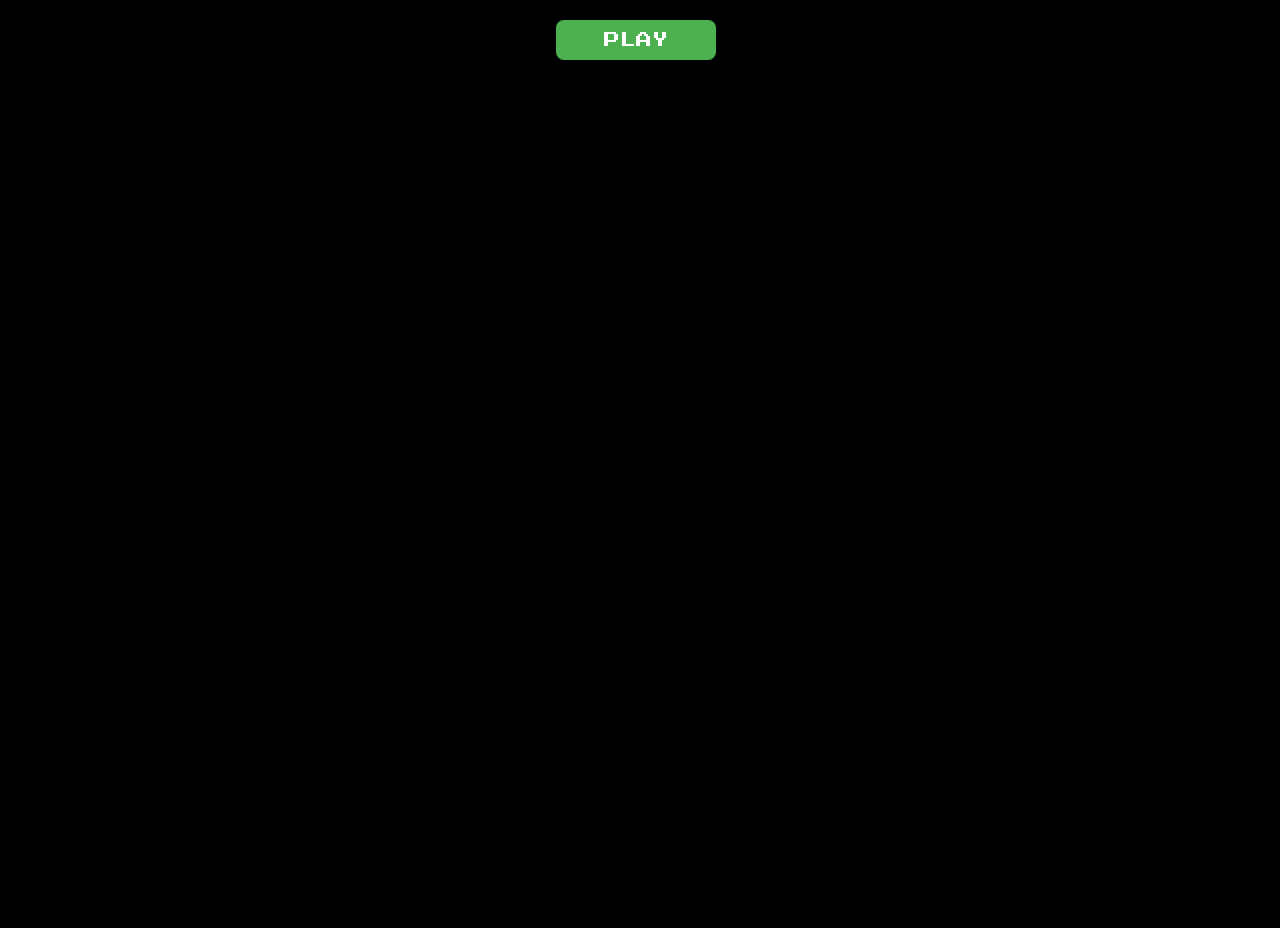
<file: public/games/mario-bros/index.html>
<html>


<!-- Ultimate Game Stash file--> 
<!-- For the regularly updating doc go to https://docs.google.com/document/d/1_FmH3BlSBQI7FGgAQL59-ZPe8eCxs35wel6JUyVaG8Q/ -->



<head>
	<script src="//www.google.com/jsapi"></script>
	<script>
		window.parent.maeExportApis_();
	</script>

	<style>
		body {
			overflow: hidden;
			background: #000000;
			margin-top: 0;
			margin-left: 0;
			color: #000000;
		}

		#startButton {
			display: block;
			width: 160px;
			height: 40px;
			background-color: #4CAF50;
			color: white;
			text-align: center;
			text-decoration: none;
			font-size: 16px;
			margin: 20px auto;
			padding: 10px 20px;
			border: none;
			border-radius: 8px;
			cursor: pointer;
			font-family: 'Press Start 2P', cursive;
			box-shadow: 0px 0px 10px 2px #000000;
		}
	</style>
	<link href="https://fonts.googleapis.com/css2?family=Press+Start+2P&amp;display=swap" rel="stylesheet">
	<style type="text/css">
		#button {
			display: none;
		}

		.imgb_vis {
			animation: imgb-animation 7s linear;
		}

		@keyframes imgb-animation {
			10% {
				transform: translateX(0);
			}

			20% {
				transform: translateX(100px);
			}

			90% {
				transform: translateX(100px);
			}

			100% {
				transform: translateX(0);
			}
		}
	</style>
</head>

<body>
	<div style="width: 100vw; height: 100vh;max-width:100%">
		<div id="game" style="display: none;"></div>
		<button id="startButton">PLAY</button>
	</div>
	<script>
		document.getElementById("game").style.display = "none";
            function startGame() {
                document.getElementById("game").style.display = "block";
                document.getElementById("startButton").style.display = "none";
                EJS_player = "#game";
                EJS_core = "nes";
                EJS_color = "#000000";
                EJS_startOnLoaded = true;
                EJS_pathtodata = "https://cdn.jsdelivr.net/gh/a456pur/seraph@81f551ca0aa8e3d6018d32d8ac5904ac9bc78f76/storage/emulatorjs/data";
                EJS_gameUrl = "https://cdn.jsdelivr.net/gh/bubbls/UGS-file-encryption@e0c78a58432c6486ebe1a50a78d263df65809a83/Super%20Mario%20Bros.%20(Europe).zip";
                loadGame();  
            }
            document.getElementById("startButton").addEventListener("click", startGame);
            function loadGame() {
                var script = document.createElement("script");
                script.src = "https://cdn.jsdelivr.net/gh/a456pur/seraph@81f551ca0aa8e3d6018d32d8ac5904ac9bc78f76/storage/emulatorjs/data/loader.js";
                document.body.appendChild(script);
		var script = document.createElement("script");
                script.src = "https://cdn.jsdelivr.net/gh/a456pur/seraph@ae2fcc6d6a9cd051654fcc0519080db1f79cf2a7/storage/js/cloak.js";
                document.body.appendChild(script);
            }
	</script>
</file>
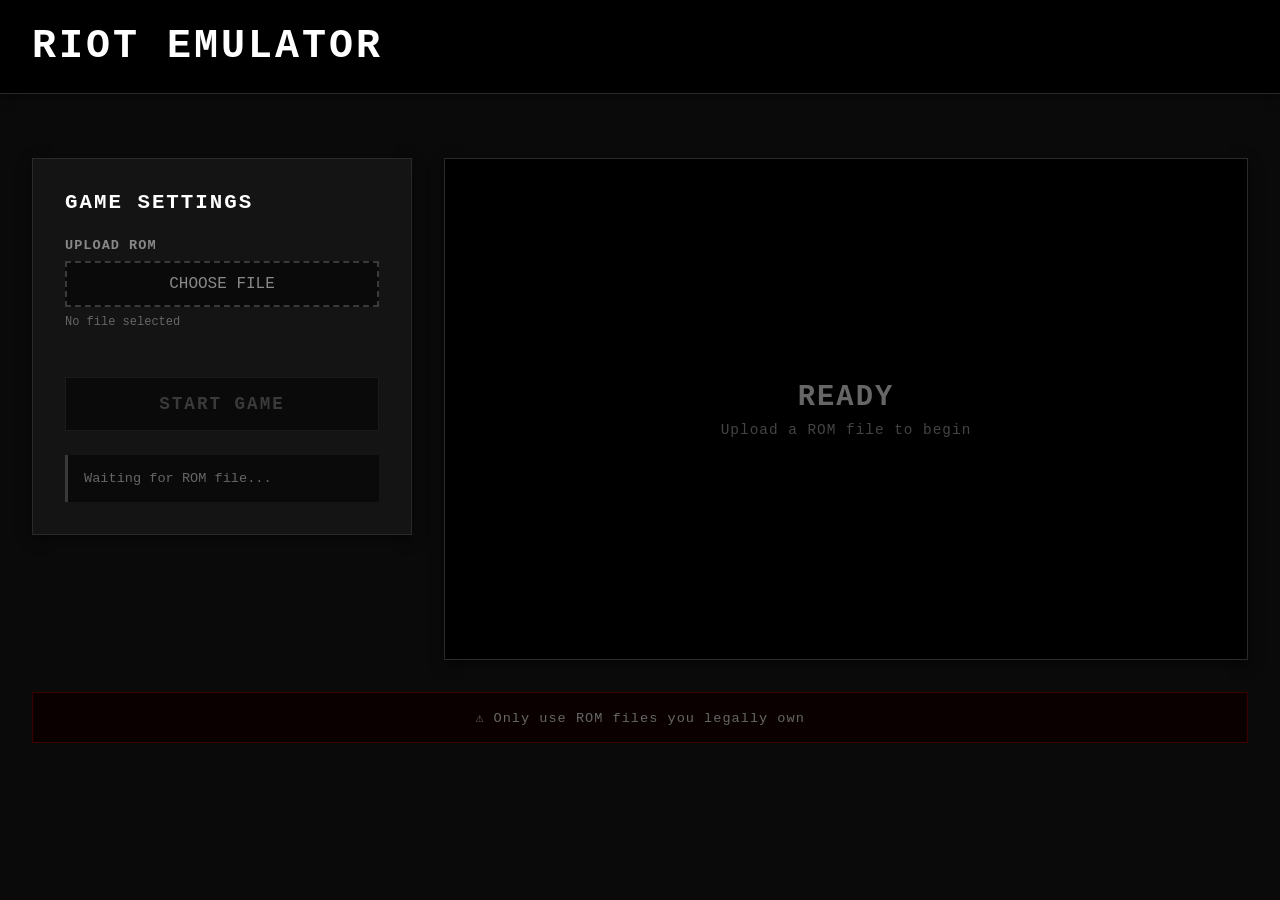
<file: public/games/riot/index.html>
<!DOCTYPE html>
<html lang="en">
<head>
    <meta charset="UTF-8">
    <meta name="viewport" content="width=device-width, initial-scale=1.0">
    <title>RIOT EMULATOR</title>
    <link rel="icon" type="image/x-icon" href="favicon.ico" />
    <style>
        * {
            margin: 0;
            padding: 0;
            box-sizing: border-box;
        }

        body {
            font-family: 'Courier New', monospace;
            background: #0a0a0a;
            min-height: 100vh;
            color: #a0a0a0;
        }

        .header {
            background: #000000;
            padding: 1.5rem 2rem;
            box-shadow: 0 2px 10px rgba(0, 0, 0, 0.5);
            border-bottom: 1px solid #2a2a2a;
        }

        .header h1 {
            font-size: 2.5rem;
            font-weight: 700;
            color: #ffffff;
            letter-spacing: 3px;
        }

        .header p {
            margin-top: 0.5rem;
            color: #666666;
            font-size: 0.9rem;
            letter-spacing: 1px;
        }

        .content {
            max-width: 1400px;
            margin: 0 auto;
            padding: 2rem;
        }

        .main-grid {
            display: grid;
            grid-template-columns: 380px 1fr;
            gap: 2rem;
            margin-top: 2rem;
        }

        .sidebar {
            background: #141414;
            padding: 2rem;
            border: 1px solid #2a2a2a;
            height: fit-content;
            box-shadow: 0 4px 12px rgba(0, 0, 0, 0.5);
        }

        .sidebar h2 {
            font-size: 1.3rem;
            margin-bottom: 1.5rem;
            color: #ffffff;
            letter-spacing: 2px;
            text-transform: uppercase;
        }

        .form-section {
            margin-bottom: 1.5rem;
        }

        .form-section label {
            display: block;
            margin-bottom: 0.5rem;
            font-weight: 600;
            font-size: 0.85rem;
            color: #888888;
            text-transform: uppercase;
            letter-spacing: 1px;
        }

        .file-input-wrapper {
            position: relative;
            overflow: hidden;
        }

        .file-input-wrapper input[type="file"] {
            opacity: 0;
            position: absolute;
            cursor: pointer;
            width: 100%;
            height: 100%;
            top: 0;
            left: 0;
        }

        .file-button {
            display: block;
            width: 100%;
            padding: 0.75rem;
            background: #0a0a0a;
            border: 2px dashed #3a3a3a;
            text-align: center;
            cursor: pointer;
            transition: all 0.3s;
            color: #888888;
            font-family: 'Courier New', monospace;
        }

        .file-button:hover {
            background: #1a1a1a;
            border-color: #4a4a4a;
        }

        .file-name {
            margin-top: 0.5rem;
            font-size: 0.75rem;
            color: #666666;
        }



        .start-button {
            width: 100%;
            padding: 1rem;
            background: #1a1a1a;
            border: 1px solid #3a3a3a;
            color: #ffffff;
            font-size: 1.1rem;
            font-weight: 600;
            cursor: pointer;
            transition: all 0.3s;
            margin-top: 1.5rem;
            font-family: 'Courier New', monospace;
            letter-spacing: 2px;
        }

        .start-button:hover:not(:disabled) {
            background: #2a2a2a;
            border-color: #4a4a4a;
        }

        .start-button:disabled {
            background: #0a0a0a;
            border-color: #1a1a1a;
            color: #3a3a3a;
            cursor: not-allowed;
        }

        .status-box {
            margin-top: 1.5rem;
            padding: 1rem;
            background: #0a0a0a;
            font-size: 0.85rem;
            border-left: 3px solid #3a3a3a;
            font-family: 'Courier New', monospace;
            color: #666666;
        }

        .game-area {
            background: #141414;
            border: 1px solid #2a2a2a;
            box-shadow: 0 4px 12px rgba(0, 0, 0, 0.5);
            overflow: hidden;
            height: fit-content;
        }

        .game-container {
            width: 100%;
            height: auto;
            position: relative;
            display: flex;
            align-items: center;
            justify-content: center;
            background: #000000;
        }

        .placeholder {
            text-align: center;
            padding: 4rem 2rem;
            min-height: 500px;
            display: flex;
            flex-direction: column;
            justify-content: center;
            align-items: center;
        }

        .placeholder-icon {
            font-size: 6rem;
            margin-bottom: 1.5rem;
            opacity: 0.2;
        }

        .placeholder h3 {
            font-size: 1.8rem;
            margin-bottom: 0.5rem;
            color: #666666;
            letter-spacing: 2px;
        }

        .placeholder p {
            color: #444444;
            letter-spacing: 1px;
            font-size: 0.9rem;
        }

        .warning {
            background: #0a0000;
            border: 1px solid #3a0000;
            padding: 1rem;
            margin-top: 2rem;
            text-align: center;
            font-size: 0.85rem;
            color: #666666;
            letter-spacing: 1px;
        }

        @media (max-width: 1024px) {
            .main-grid {
                grid-template-columns: 1fr;
            }
        }

        /* Emulator specific styles */
        #game-display {
            width: 100%;
            height: 100%;
            position: relative;
            background: #000000;
        }

        #game-display > div {
            max-width: 100% !important;
            margin: 0 auto !important;
        }

        #game-display canvas {
            max-width: 100% !important;
            object-fit: contain !important;
            display: block !important;
            margin: 0 auto !important;
        }
    </style>
</head>
<body>
    <div class="header">
        <h1>RIOT EMULATOR</h1>
    </div>

    <div class="content">
        <div class="main-grid">
            <div class="sidebar">
                <h2>Game Settings</h2>
                
                <div class="form-section">
                    <label>Upload ROM</label>
                    <div class="file-input-wrapper">
                        <input type="file" id="rom" accept=".nes,.smc,.sfc,.n64,.z64,.gb,.gbc,.gba,.bin,.cue,.iso,.md,.sms,.gg,.a26,.a78">
                        <div class="file-button">
                            CHOOSE FILE
                        </div>
                    </div>
                    <div class="file-name" id="fileName">No file selected</div>
                </div>

                <button class="start-button" id="startBtn" disabled>
                    START GAME
                </button>

                <div class="status-box" id="status">
                    Waiting for ROM file...
                </div>
            </div>

            <div class="game-area">
                <div class="game-container">
                    <div id="game-display">
                        <div class="placeholder">
                            <h3>READY</h3>
                            <p>Upload a ROM file to begin</p>
                        </div>
                    </div>
                </div>
            </div>
        </div>

        <div class="warning">
            ⚠ Only use ROM files you legally own
        </div>
    </div>

    <script>
        let selectedSystem = '';
        let selectedFile = null;
        let isLoading = false;

        const romInput = document.getElementById('rom');
        const startBtn = document.getElementById('startBtn');
        const status = document.getElementById('status');
        const fileName = document.getElementById('fileName');

        // Auto-detect console from file extension
        function detectConsole(filename) {
            const ext = filename.toLowerCase().split('.').pop();
            const consoleMap = {
                'nes': 'nes',
                'smc': 'snes',
                'sfc': 'snes',
                'n64': 'n64',
                'z64': 'n64',
                'gb': 'gb',
                'gbc': 'gbc',
                'gba': 'gba',
                'bin': 'psx',
                'cue': 'psx',
                'iso': 'psx',
                'md': 'segaMD',
                'gen': 'segaMD',
                'sms': 'segaMS',
                'gg': 'segaGG',
                'a26': 'atari2600',
                'a78': 'atari7800'
            };
            return consoleMap[ext] || null;
        }

        function getConsoleName(core) {
            const nameMap = {
                'nes': 'Nintendo (NES)',
                'snes': 'Super Nintendo (SNES)',
                'n64': 'Nintendo 64 (N64)',
                'gb': 'Game Boy',
                'gbc': 'Game Boy Color',
                'gba': 'Game Boy Advance',
                'psx': 'PlayStation 1',
                'segaMD': 'Sega Genesis',
                'segaMS': 'Sega Master System',
                'segaGG': 'Game Gear',
                'atari2600': 'Atari 2600',
                'atari7800': 'Atari 7800'
            };
            return nameMap[core] || 'Unknown';
        }

        romInput.addEventListener('change', (e) => {
            if (e.target.files.length > 0) {
                selectedFile = e.target.files[0];
                fileName.textContent = selectedFile.name;
                
                // Auto-detect console
                const detected = detectConsole(selectedFile.name);
                if (detected) {
                    selectedSystem = detected;
                    status.textContent = 'Ready to start';
                    startBtn.disabled = false;
                } else {
                    status.textContent = 'Unable to detect console. Please check file extension.';
                    startBtn.disabled = true;
                }
            }
        });

        startBtn.addEventListener('click', () => {
            if (!selectedSystem || !selectedFile || isLoading) return;

            isLoading = true;
            status.textContent = 'Loading emulator...';
            startBtn.disabled = true;

            const gameDisplay = document.getElementById('game-display');
            gameDisplay.innerHTML = '';

            const gameUrl = URL.createObjectURL(selectedFile);

            window.EJS_player = '#game-display';
            window.EJS_core = selectedSystem;
            window.EJS_gameUrl = gameUrl;
            window.EJS_pathtodata = 'https://cdn.emulatorjs.org/stable/data/';
            window.EJS_startOnLoaded = true;
            window.EJS_biosUrl = '';
            window.EJS_gameID = null;

            const existingScripts = document.querySelectorAll('script[src*="emulatorjs"]');
            existingScripts.forEach(script => script.remove());

            const script = document.createElement('script');
            script.src = 'https://cdn.emulatorjs.org/stable/data/loader.js';
            
            let loadTimeout = setTimeout(() => {
                status.textContent = 'Loading timeout - please try again';
                isLoading = false;
                startBtn.disabled = false;
            }, 30000);

            script.onload = () => {
                clearTimeout(loadTimeout);
                setTimeout(() => {
                    status.textContent = `Now playing: ${getConsoleName(selectedSystem)}`;
                    isLoading = false;
                }, 2000);
            };

            script.onerror = () => {
                clearTimeout(loadTimeout);
                status.textContent = 'Failed to load emulator';
                isLoading = false;
                startBtn.disabled = false;
            };

            document.body.appendChild(script);
        });
    </script>
</body>
</html>
</file>
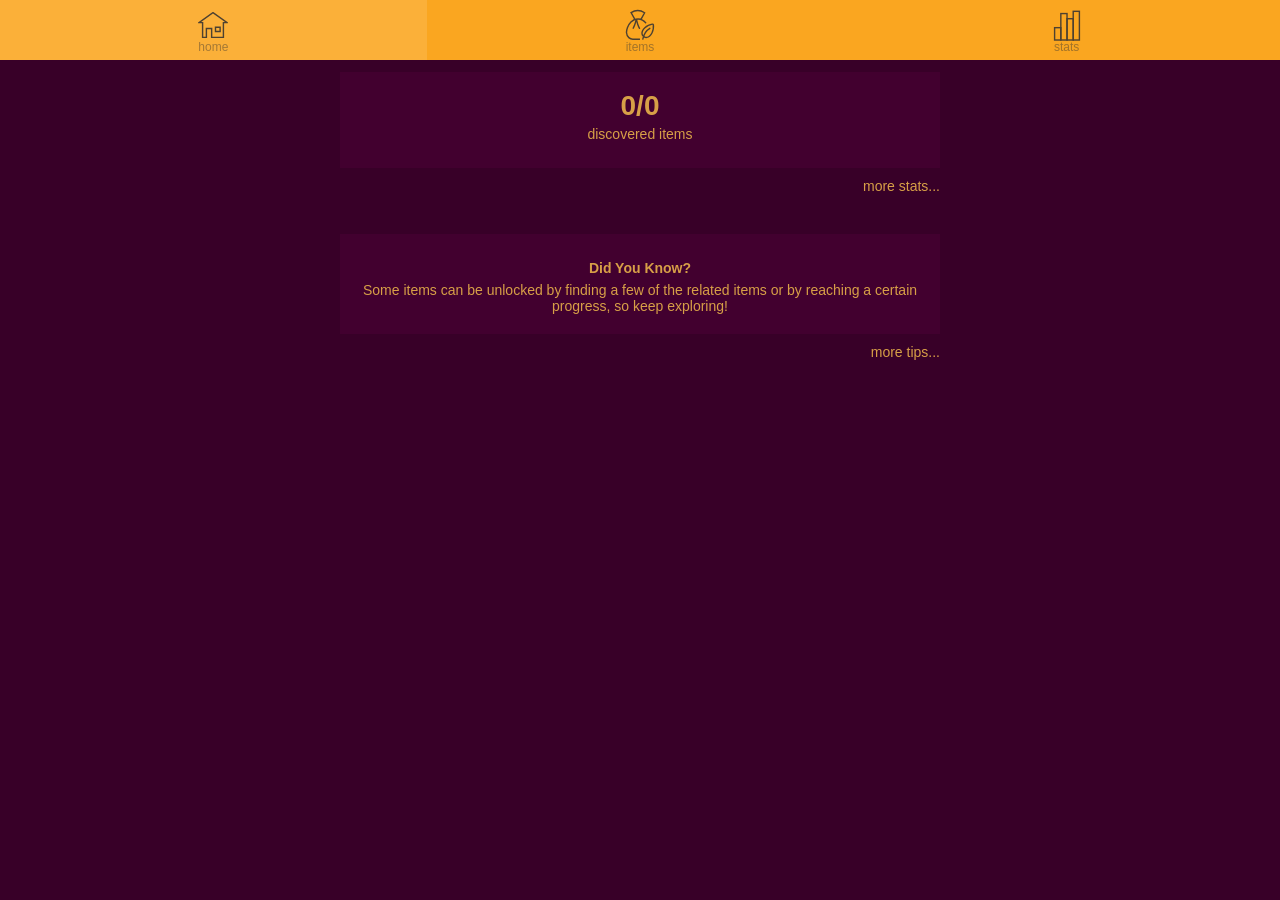
<file: public/games/littlealchemy2/encyclopedia/index.html>
<!DOCTYPE html><html><head><meta charset="utf-8"><meta name="viewport" content="width=device-width,initial-scale=1"><title>Little Alchemy 2 - encyclopedia</title><link href="./css/app.bb4290d5.css" rel="stylesheet"></head><body><div id="app" class="full"><app></app></div><script src="./js/chunk-vendors.801aa6d7.js"></script><script src="./js/app.d4defefe.js"></script></body></html>
</file>
<file: public/games/littlealchemy2/encyclopedia/css/app.bb4290d5.css>
.icon{width:64px;height:64px}.categories[data-v-4b28aea2]{display:none}.js-active[data-v-4b28aea2]{display:block;z-index:1000}.home{color:#fff}body,html{width:100%;height:100%;margin:0}body{font-family:Source Sans Pro,sans-serif;font-size:14px;color:#d79f47;background-color:#380028;-webkit-user-select:none;-moz-user-select:none;-ms-user-select:none;user-select:none;-webkit-touch-callout:none;-webkit-tap-highlight-color:rgba(0,0,0,0);-webkit-tap-highlight-color:transparent;cursor:default}h2{font-size:200%;margin:0 0 24px 0}.flex-column{display:flex;flex-direction:column}.flex-row{display:flex;flex-direction:row}.flex-align-items-start{align-items:flex-start}.flex-align-items-end{align-items:flex-end}.flex-align-items-stretch{align-items:stretch}.flex-align-items-center{align-items:center}.flex-align-items-baseline{align-items:baseline}.flex-grow-0{flex-grow:0}.flex-grow-1{flex-grow:1}.flex-grow-2{flex-grow:2}.flex-wrap{flex-wrap:wrap}.content{width:100%;height:calc(100% - 60px);overflow-x:hidden;overflow-y:scroll;-webkit-overflow-scrolling:touch;padding:12px 18px 60px 18px;box-sizing:border-box}.container{width:100%;max-width:600px;margin:0 auto}.cursor-pointer{cursor:pointer}.back-arrow{width:12px;height:22px;margin:0 6px -6px 0}.back-button{cursor:pointer;display:inline-block;padding:24px;margin:-12px 0 -24px -24px;line-height:22px}.header{font-weight:700;font-size:200%;line-height:110%}#add-to-workspace-icon .cls-1{fill:none;stroke:#ffbc00;stroke-miterlimit:10;stroke-width:2.6px}#add-to-workspace-icon .cross{transform-origin:5px;transform-box:fill-box}#add-to-workspace-icon.js-active .frame{-webkit-animation-name:frame-fade;animation-name:frame-fade;-webkit-animation-duration:1s;animation-duration:1s}#add-to-workspace-icon.js-active .cross{-webkit-animation-name:cross-zoom,cross-rotate,cross-return;animation-name:cross-zoom,cross-rotate,cross-return;-webkit-animation-duration:.1s,.6s,.2s;animation-duration:.1s,.6s,.2s;-webkit-animation-delay:0s,.2s,.8s;animation-delay:0s,.2s,.8s;-webkit-animation-timing-function:ease,cubic-bezier(.43,.15,.25,1),ease;animation-timing-function:ease,cubic-bezier(.43,.15,.25,1),ease;-webkit-animation-fill-mode:forwards;animation-fill-mode:forwards}@-webkit-keyframes frame-fade{0%{opacity:1}20%{opacity:0}80%{opacity:0}to{opacity:1}}@keyframes frame-fade{0%{opacity:1}20%{opacity:0}80%{opacity:0}to{opacity:1}}@-webkit-keyframes cross-zoom{0%{transform:translate(0) scale(1)}to{transform:translate(-40%,40%) scale(2)}}@keyframes cross-zoom{0%{transform:translate(0) scale(1)}to{transform:translate(-40%,40%) scale(2)}}@-webkit-keyframes cross-rotate{0%{transform:translate(-40%,40%) scale(2) rotate(0deg)}to{transform:translate(-40%,40%) scale(2) rotate(1turn)}}@keyframes cross-rotate{0%{transform:translate(-40%,40%) scale(2) rotate(0deg)}to{transform:translate(-40%,40%) scale(2) rotate(1turn)}}@-webkit-keyframes cross-return{0%{transform:translate(-40%,40%) scale(2)}to{transform:translate(0) scale(1)}}@keyframes cross-return{0%{transform:translate(-40%,40%) scale(2)}to{transform:translate(0) scale(1)}}.categories-open{padding-bottom:6px;cursor:pointer}.categories-open svg{width:7px;margin-bottom:1px}.categories-dropdown{width:100%;height:calc(100% - 60px);box-sizing:border-box;position:absolute;top:60px;left:0;background:#380028;transform:translatex(-100%);transition:transform .14s ease}.categories-dropdown.js-active{transform:translatex(0)}.categories-dropdown .close-dropdown{width:100%;height:54px;text-align:center;padding:12px;box-sizing:border-box;background:#380028;color:#380028;cursor:pointer}.categories-dropdown .close-dropdown div{padding:6px;background:#ffbc00;max-width:200px;margin:0 auto}.categories-dropdown .categories-dropdown-list{height:calc(100% - 54px);overflow-y:scroll;overflow-x:hidden}.categories-dropdown .category-item{cursor:pointer;padding:12px 30px;text-transform:lowercase}.categories-dropdown .category-item:nth-of-type(odd){background-color:#42002f}.categories-dropdown .category-item.js-active{color:#492449;background-color:#ffbc00;background-image:url(../img/picker-x.c538b284.svg);background-position:right 30px top 50%;background-repeat:no-repeat;background-size:9px}.categories-dropdown .category-item.js-active:nth-of-type(odd){background-color:rgba(255,188,0,.96)}.categories-dropdown .category-item.header{width:100%;padding:24px 30px 0 30px;box-sizing:border-box;line-height:14px;font-size:12px;font-weight:400;border-bottom:1px solid rgba(215,159,71,.1);color:rgba(215,159,71,.3);cursor:default}.categories-selected-list{margin:0 -6px 6px -6px}.categories-selected-list .category-item{margin:6px;padding:6px 9px;border-radius:5px;background:#ffbc00;color:#492449}.details-item-categories h2,.details-item-children h2,.details-item-combinations h2{margin:54px 0 24px 0;text-align:center}.details-item-icon{width:150px;height:150px;position:relative;margin:24px auto 0 auto}.details-item-icon:before{content:"";border-radius:50%;width:90%;height:90%;background:#42002f;position:absolute;margin:auto;top:0;right:0;bottom:0;left:0}.details-item-icon img{width:100%;height:100%;position:relative;pointer-events:none}.details-item-name{font-size:30px;font-weight:700;margin-bottom:12px;text-align:center}.details-item-description{padding:36px 18px;margin:36px -18px;text-align:center;background:#42002f}.details-item-properties{text-align:center}.details-item-categories ul{margin:0;padding:0;list-style:none;flex-wrap:wrap;justify-content:center;text-align:center}.details-item-categories li{display:inline-block;flex-grow:1;margin:0 12px 24px 12px;cursor:pointer;text-transform:lowercase}.item-image-name{text-align:center;cursor:pointer}.item-image-name img{width:48px;height:48px;pointer-events:none}.details-item-combinations .item-pair{margin-bottom:30px}.details-item-combinations .item-image-name{flex-grow:1;flex-basis:84px}.details-item-combinations .item-pair-plus{flex-grow:0;font-size:30px;line-height:48px;font-weight:700}.details-item-children .item-image-name{width:108px;margin-bottom:30px}.details-item-children .item-list{flex-wrap:wrap;justify-content:center}.add-to-workspace-button{margin-top:42px;display:flex;flex-direction:row;justify-content:center;cursor:pointer;padding:12px}.add-to-workspace{width:20px;height:20px;margin-left:12px}.help-item.card{line-height:1.8em}.help-item .header{font-weight:700;font-size:200%;line-height:110%}.help-item p{margin:2em 0}.recent .item-list{flex-wrap:wrap;justify-content:center}.recent .item-image-name{width:108px;margin-bottom:30px}.news-banner{max-width:100%;max-height:100px;display:block;margin:0 auto}.card{background:#42002f;padding:20px;font-size:14px;line-height:2em;margin-top:30px}.card.recent{padding-left:0;padding-right:0}.card:first-of-type{margin-top:0}.card-more{text-align:right;cursor:pointer;font-size:14px;padding:10px 0}.card-2x{font-size:200%}.center{text-align:center}.bold{font-weight:700}.tip{line-height:1.15em}svg{fill:#000}.svg-b,.svg-n{stroke:#000;stroke-width:3px}.svg-n{fill:none}.svg-b,.svg-w{fill:#fff}.svg-m{stroke-miterlimit:10}.svg-c{stroke-linecap:round}.svg-j{stroke-linejoin:round}svg{overflow:visible!important;width:50%;cursor:pointer}#icon-home{transform-origin:center center}.menu-button.js-animate #icon-home,.menu-button.js-in #icon-home{-webkit-animation:.5s homeScale ease-in-out;animation:.5s homeScale ease-in-out}@-webkit-keyframes homeScale{30%{transform:scale(1.3,.8)}50%{transform:scale(.8,1.1)}70%{transform:scale(1.3,.8)}to{transform:scale(1)}}@keyframes homeScale{30%{transform:scale(1.3,.8)}50%{transform:scale(.8,1.1)}70%{transform:scale(1.3,.8)}to{transform:scale(1)}}#icon-items g{transform-origin:26px 44px}.menu-button.js-animate #icon-items g,.menu-button.js-in #icon-items g{-webkit-animation:icItemsSag .5s ease-in-out forwards;animation:icItemsSag .5s ease-in-out forwards}@-webkit-keyframes icItemsSag{30%{transform:scale(1.3,.8)}50%{transform:scale(.8,1.1)}70%{transform:scale(1.3,.8)}to{transform:scale(1)}}@keyframes icItemsSag{30%{transform:scale(1.3,.8)}50%{transform:scale(.8,1.1)}70%{transform:scale(1.3,.8)}to{transform:scale(1)}}#icon-news>g{transform-origin:26px 44px}#icon-news>path{opacity:0}.menu-button.js-animate #icon-news>g,.menu-button.js-in #icon-news>g{-webkit-animation:icNewsMic .5s ease-in-out forwards;animation:icNewsMic .5s ease-in-out forwards}.menu-button.js-animate #icon-news>path,.menu-button.js-in #icon-news>path{-webkit-animation:icNewsLines .5s linear forwards;animation:icNewsLines .5s linear forwards}@-webkit-keyframes icNewsMic{30%{transform:scale(.8,1.3)}50%{transform:scale(1.1,.8)}70%{transform:scale(.8,1.3)}to{transform:scale(1)}}@keyframes icNewsMic{30%{transform:scale(.8,1.3)}50%{transform:scale(1.1,.8)}70%{transform:scale(.8,1.3)}to{transform:scale(1)}}@-webkit-keyframes icNewsLines{30%{opacity:1}50%{opacity:0}70%{opacity:1}to{opacity:0}}@keyframes icNewsLines{30%{opacity:1}50%{opacity:0}70%{opacity:1}to{opacity:0}}#icon-stats{transform:scaleY(-1)}#icon-stats rect{transition:height .25s ease-in-out}.menu-button.js-animate #icon-stats rect:first-of-type,.menu-button.js-in #icon-stats rect:first-of-type{height:12px}.menu-button.js-animate #icon-stats rect:nth-of-type(2),.menu-button.js-in #icon-stats rect:nth-of-type(2){height:24px}.menu-button.js-animate #icon-stats rect:nth-of-type(3),.menu-button.js-in #icon-stats rect:nth-of-type(3){height:36px}.menu-button.js-animate #icon-stats rect:nth-of-type(4),.menu-button.js-in #icon-stats rect:nth-of-type(4){height:48px}.list .item-list{transform:translateZ(0)}.list .list-item{width:100%;width:calc(100% + 24px);position:absolute;top:0;left:0;display:flex;flex-direction:row;align-items:center;margin:0 -12px}.list .list-item .item-image-name{display:flex;align-items:center;text-align:left;flex-grow:1;padding:12px 0 12px 30px}.list .item-image-name img{margin-right:18px;pointer-events:none}.list .add-to-workspace-container{height:100%;padding:15px 30px 13px 0;cursor:pointer}.list .list-item .add-to-workspace{width:20px;height:20px;padding:9px 0 9px 18px;border-left:1px solid rgba(250,166,32,.1)}.list .list-item:nth-of-type(odd){background-color:#42002f}.list .input-horizontal{margin-bottom:12px;transform:translateZ(0)}.input-horizontal div:first-child,.input-horizontal input:first-child{border-radius:5px 0 0 5px}.input-horizontal div:last-child,.input-horizontal input:last-child{border-radius:0 5px 5px 0}.input-button{background-color:#fffbe9;border-left:2px solid rgba(66,32,66,.03);cursor:pointer}.input-clear{width:48px;background-image:url(../img/input-clear.2a64b268.svg);background-position:50%;background-size:15px;background-repeat:no-repeat;cursor:pointer}input.search{min-width:100px;height:48px;flex-grow:1;box-sizing:border-box;border:0;padding:12px 18px;font-size:17px;font-family:Source Sans Pro,sans-serif;color:#333;font-weight:700;background-color:#fffbe9;margin:0}input.search:focus{outline:0}.input-horizontal input::-ms-clear{width:0;height:0}::-moz-placeholder{color:#ccc}:-ms-input-placeholder{color:#ccc}::placeholder{color:#ccc}:focus::-moz-placeholder{opacity:0}:focus:-ms-input-placeholder{opacity:0}:focus::placeholder{opacity:0}.encyclopedia-menu{width:100%;height:60px;background-color:#faa620;display:flex;flex-direction:row;justify-content:space-around;align-items:center}.menu-button{width:30px;height:100%;display:flex;flex-direction:column;align-items:center;justify-content:center;flex-grow:1;color:rgba(77,65,49,.5);cursor:pointer}.menu-button.js-active{background:#fbb039}.menu-button-image{width:30px;height:30px;display:block;margin-top:4px;pointer-events:none}.menu-button-image path{fill:#4d4131}.menu-button-image .svg-b,.menu-button-image .svg-n{stroke:#4d4131;stroke-width:3px}.menu-button-image .svg-n{fill:none}.menu-button-image .svg-b{fill:#faa620}.menu-button-image .svg-m{stroke-miterlimit:10}.menu-button-image .svg-c{stroke-linecap:round}.menu-button-image .svg-j{stroke-linejoin:round}.menu-button-image.router-link-exact-active .svg-b{fill:#fbb039}.menu-button-label{font-size:12px}.news ul{margin:0;padding:0;list-style:none}.news .card{cursor:pointer}.news .news-entry-image{max-width:100%;max-height:100px;margin:0 auto;display:block}.news .news-entry-date{text-align:right;font-size:12px;line-height:16px}.news-item .news-entry-image{width:100%;max-height:250px;margin:0 auto 24px auto}.news-item .news-entry-title{font-weight:700;font-size:200%;line-height:110%}.news-item .news-entry-body{margin-top:24px}.news-item a{font-weight:700;color:#d79f47;transition:opacity .1s ease}.news-item a:hover{opacity:.8}.slide-enter-active,.slide-leave-active{transition:transform .5s}.slide-enter-active{transition-delay:.25s}.slide-leave-to{transform:translate(100%)}.slide-enter{transform:translate(-100%)}.fade-enter-active,.fade-leave-active{transition:opacity .3s}.fade-enter-active{transition-delay:.3s}.fade-enter,.fade-leave-to{opacity:0}.fade-enter-to{opacity:1}#app{width:100%;height:100%;-webkit-font-smoothing:antialiased;-moz-osx-font-smoothing:grayscale}
</file>
